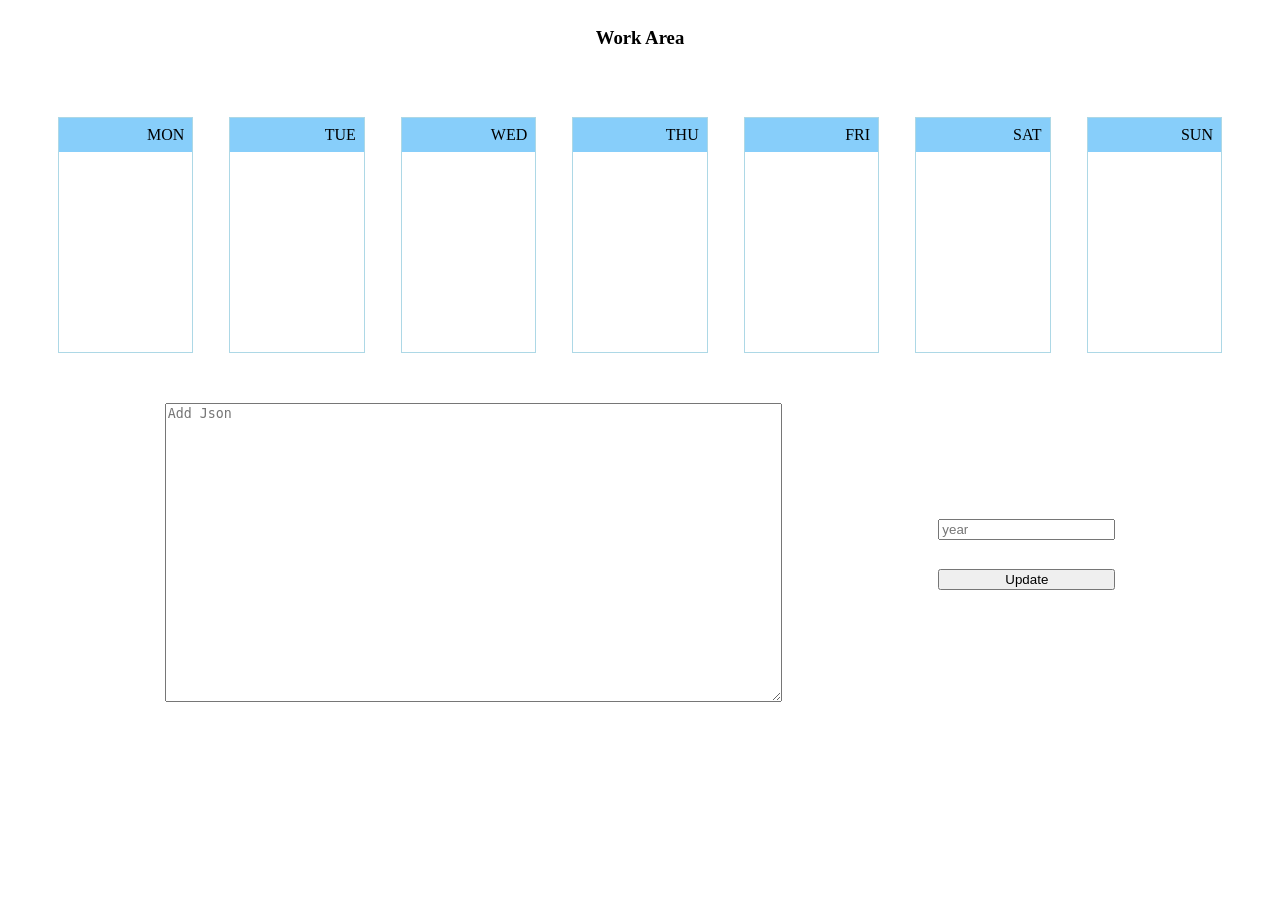
<file: index.html>
<!DOCTYPE html>
<html lang="en">
  <head>
      <meta http-equiv="Content-Type" content="text/html; charset=utf-8">
      <title>Test</title>
      <link rel="stylesheet" type="text/css" href="index.css">
      
  </head>
  <body>
    <div class="container">
      <div class="header">
        <h3>Work Area</h3>
      </div>
      <div class="calendar-view" id="calendar-view">
        
      </div>
      <div class="worspace-area">
        <div class="text-area">
          <textarea class="json-box" id="text-area" placeholder="Add Json"></textarea>
        </div>
        <div class="year-update">
          <div><input type="number" id="year-value" placeholder="year" /></div>
          <button class="update-btn" id="update-btn">Update</button>
        </div>
      </div>
      
    </div>
    <script src="index.js" type="text/javascript" charset="utf-8"></script>
  </body>
</html>
</file>
<file: index.css>
.header{
  display: flex;
  justify-content: center;
}

.calendar-view{
  display: flex;
  justify-content: space-around;
  padding:2em;
}

.calendar-card{
  width: 300px;
  border: 1px solid lightblue;
  margin: 18px;
}
.card-header{
  padding: 8px;
  background: lightskyblue;
  text-align: right;
}
.card-area{
  display: flex;
  justify-content: space-evenly;
  height: 200px;
  width: 100%;
  flex-wrap: wrap;
  overflow: auto;
}
.card-item{
  display: flex;
  justify-content: center;
  align-items: center;
  background: lightblue;
  padding: 6px;
  flex-grow: 1;
  border:1px solid white;
  min-width: 17%;
}
.worspace-area{
  display: flex;
  justify-content: space-evenly;
  align-items: center;
}
.json-box{
  height: 293px;
    width: 611px;
}
.card-item:after {
  content: "";
  display: block;
  padding-bottom: 100%;
}
.year-update{
  display: flex;
  flex-direction: column;
  justify-content: space-around;
  height: 100px;
}
</file>
<file: src/index.css>
.header{
  display: flex;
  justify-content: center;
}

.calendar-view{
  display: flex;
  justify-content: space-around;
  padding:2em;
}

.calendar-card{
  width: 300px;
  border: 1px solid lightblue;
  margin: 18px;
}
.card-header{
  padding: 8px;
  background: lightskyblue;
  text-align: right;
}
.card-area{
  display: flex;
  justify-content: space-evenly;
  height: 200px;
  width: 100%;
  flex-wrap: wrap;
  overflow: auto;
}
.card-item{
  display: flex;
  justify-content: center;
  align-items: center;
  background: lightblue;
  padding: 6px;
  flex-grow: 1;
  border:1px solid white;
  min-width: 17%;
}
.worspace-area{
  display: flex;
  justify-content: space-evenly;
  align-items: center;
}
.json-box{
  height: 293px;
    width: 611px;
}
.card-item:after {
  content: "";
  display: block;
  padding-bottom: 100%;
}
.year-update{
  display: flex;
  flex-direction: column;
  justify-content: space-around;
  height: 100px;
}
</file>
